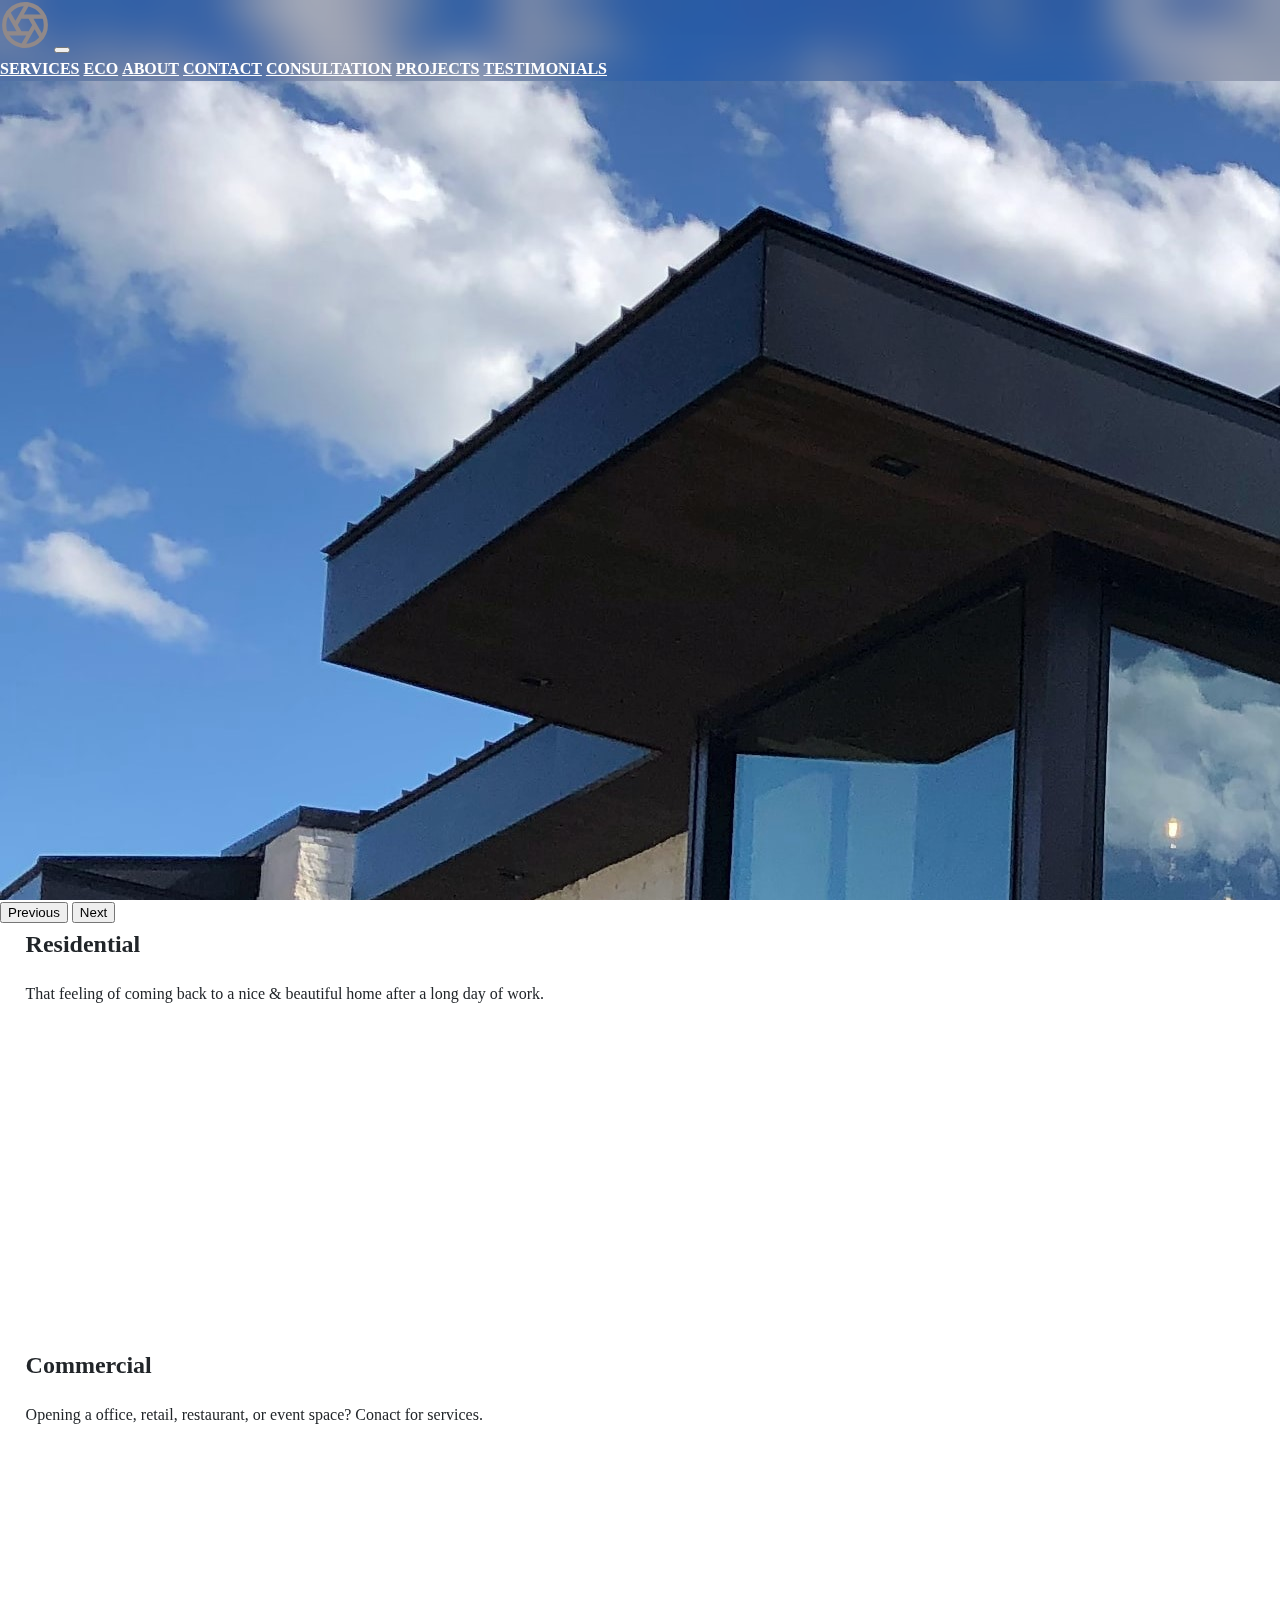
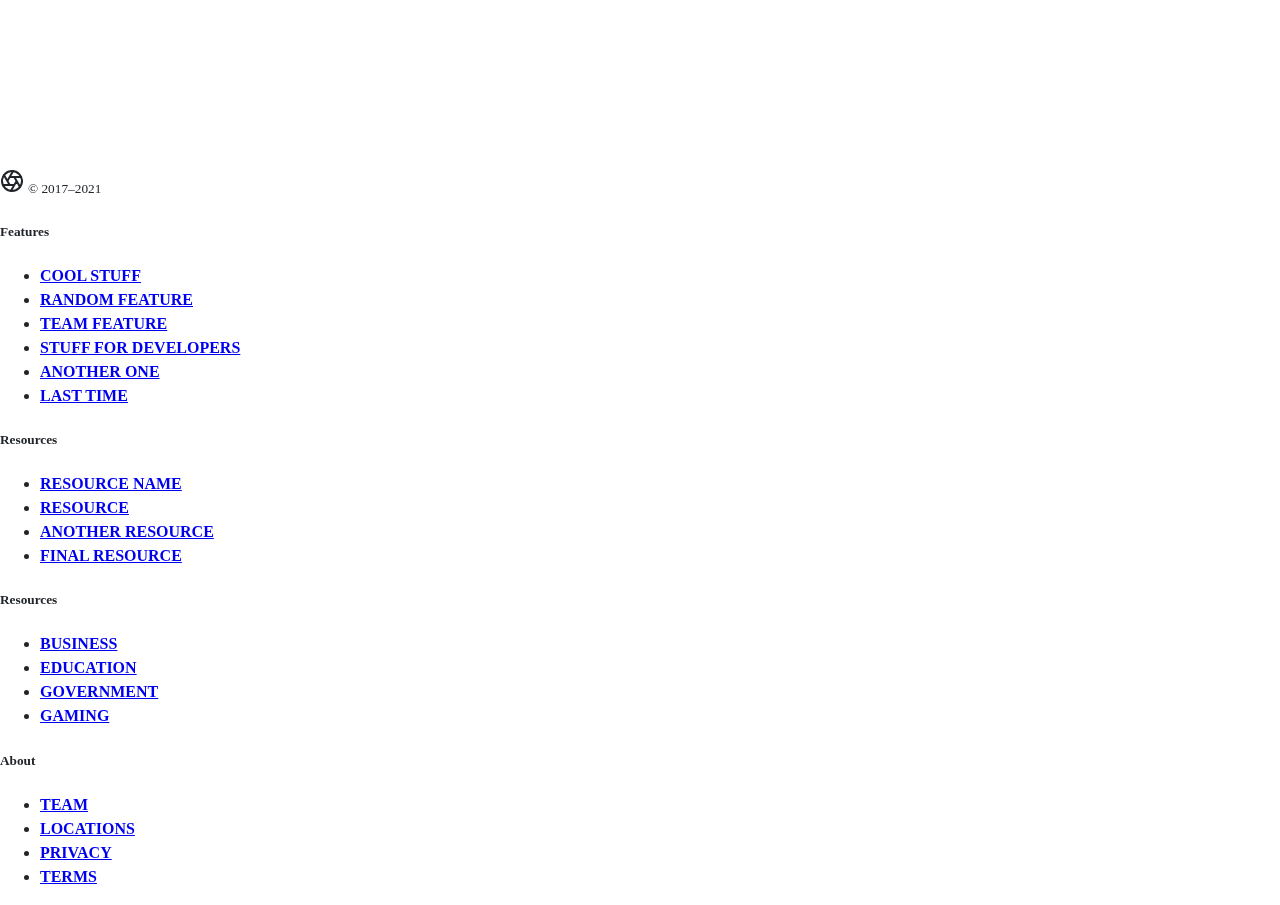
<file: index.html>
<!doctype html>
<html lang="en">
  <head>
    <!-- Required meta tags -->
    <meta charset="utf-8">
    <meta name="viewport" content="width=device-width, initial-scale=1, shrink-to-fit=no">

    <!-- Bootstrap CSS -->
    <script type="text.javascript" src="https://code.jquery.com/jquery-3.6.0.min.js"integrity="sha256-/xUj+3OJU5yExlq6GSYGSHk7tPXikynS7ogEvDej/m4="crossorigin="anonymous"></script>
    <link href="https://cdn.jsdelivr.net/npm/bootstrap@5.0.1/dist/css/bootstrap.min.css" rel="stylesheet" integrity="sha384-+0n0xVW2eSR5OomGNYDnhzAbDsOXxcvSN1TPprVMTNDbiYZCxYbOOl7+AMvyTG2x" crossorigin="anonymous">
   
    <link rel="stylesheet" href="./style/style.css">
  
    <title>Hello, world!</title>

    

  </head>
  <body>
  
  
    <header class="site-header sticky-top py-1 navbar-expand-lg text-center"  id="navbar" style=" background: rgba(70, 67, 67, 0.3);">

      <nav class="container d-flex flex-column flex-md-row text-center" >

        <a class="py-2" href="#" aria-label="Product">
            <svg xmlns="http://www.w3.org/2000/svg" width="50" height="50" fill="none" stroke="currentColor" stroke-linecap="round" stroke-linejoin="round" stroke-width="2" class="d-block mx-auto" role="img" viewBox="0 0 24 24"><title>Product</title><circle cx="12" cy="12" r="10"/><path d="M14.31 8l5.74 9.94M9.69 8h11.48M7.38 12l5.74-9.94M9.69 16L3.95 6.06M14.31 16H2.83m13.79-4l-5.74 9.94"/></svg>
          </a>
          <button class="navbar-toggler" type="button" data-bs-toggle="collapse" data-bs-target="#myNavBar" aria-controls="navbarNav" aria-expanded="false" aria-label="Toggle navigation">
            <span class="navbar-toggler-icon"></span>
          </button>
          <div class="collapse navbar-collapse justify-content-center "id="myNavBar"> 
          <div class="navbar-nav">
            <a class="nav-link" href="#">Services</a>
            <a class="nav-link" href="#">Eco</a>
            <a class="nav-link" href="#">About</a>
            <a class="nav-link" href="#">Contact</a>
            <a class="nav-link" href="#">Consultation</a>
            <a class="nav-link" href="#">Projects</a>
            <a class="nav-link" href="#">Testimonials</a>
          </div>
          </div>
        </nav>
      </header>
    </div>
    
  <div class="container-fluid"   >

    <div class="row">
      
      <div id="carouselExampleFade" class="carousel slide carousel-fade" data-bs-ride="carousel">
        <div class="carousel-inner">
          <div class="carousel-item active">
            <img src="images/homeoutside.jpg" class="d-block w-100" alt="...">
            <div class="carousel-caption d-none d-md-block">
              <h1>Lorem ipsum dolor sit amet consectetur adipisicing elit.</h1>
              <h5>First slide label</h5>
              <p>Some representative placeholder content for the first slide.</p>
              <a class="btn btn-outline-primary" href="#">Coming soon</a>
            </div>
          </div>
          <div class="carousel-item">
            <img src="images/whitekitchen.jpg" class="d-block w-100" alt="...">
            <div class="carousel-caption d-none d-md-block">
              <h5>Second slide label</h5>
              <p>Some representative placeholder content for the first slide.</p>
            </div>
          </div>
          <div class="carousel-item">
            <img src="images/livingroom.jpg" class="d-block w-100" alt="...">
            <div class="carousel-caption d-none d-md-block">
              <h5>Third slide label</h5>
              <p>Some representative placeholder content for the first slide.</p>
            </div>
          </div>
        </div>
        <button class="carousel-control-prev" type="button" data-bs-target="#carouselExampleFade" data-bs-slide="prev">
          <span class="carousel-control-prev-icon" aria-hidden="true"></span>
          <span class="visually-hidden">Previous</span>
        </button>
        <button class="carousel-control-next" type="button" data-bs-target="#carouselExampleFade" data-bs-slide="next">
          <span class="carousel-control-next-icon" aria-hidden="true"></span>
          <span class="visually-hidden">Next</span>
        </button>
      </div>
      </div>

    </div>
  </div>  
   
    <div class="d-md-flex flex-md-equal w-90 my-md-3 ps-md-3" >
      <div class="bg-dark me-md-3 pt-3 px-3 pt-md-5 px-md-5  text-center text-white overflow-hidden" style="margin:2%">
        <div class="my-3 py-3">
          <h2 class="display-5">Residential</h2>
          <p class="lead">That feeling of coming back to a nice & beautiful home after a long day of work.</p>
        </div>
        <div class="bg-light shadow-sm mx-auto" style="width: 80%; height: 300px; border-radius: 21px 21px 0 0;"></div>
      </div>
     
      <div class="bg-light me-md-3 pt-3 px-3 pt-md-5 px-md-5  text-center overflow-hidden" style="margin:2%">
        <div class="my-3 p-3">
          <h2 class="display-5">Commercial</h2>
          <p class="lead">Opening a office, retail, restaurant, or event space? Conact for services. </p>
        </div>
        <div class="bg-dark shadow-sm mx-auto" style="width: 80%; height: 300px; border-radius: 21px 21px 0 0;"></div>
      </div>
    </div>
 
  
  <footer class="container py-5">
    <div class="row">
      <div class="col-12 col-md">
        <svg xmlns="http://www.w3.org/2000/svg" width="24" height="24" fill="none" stroke="currentColor" stroke-linecap="round" stroke-linejoin="round" stroke-width="2" class="d-block mb-2" role="img" viewBox="0 0 24 24"><title>Product</title><circle cx="12" cy="12" r="10"/><path d="M14.31 8l5.74 9.94M9.69 8h11.48M7.38 12l5.74-9.94M9.69 16L3.95 6.06M14.31 16H2.83m13.79-4l-5.74 9.94"/></svg>
        <small class="d-block mb-3 text-muted">&copy; 2017–2021</small>
      </div>
      <div class="col-6 col-md">
        <h5>Features</h5>
        <ul class="list-unstyled text-small">
          <li><a class="link-secondary" href="#">Cool stuff</a></li>
          <li><a class="link-secondary" href="#">Random feature</a></li>
          <li><a class="link-secondary" href="#">Team feature</a></li>
          <li><a class="link-secondary" href="#">Stuff for developers</a></li>
          <li><a class="link-secondary" href="#">Another one</a></li>
          <li><a class="link-secondary" href="#">Last time</a></li>
        </ul>
      </div>
      <div class="col-6 col-md">
        <h5>Resources</h5>
        <ul class="list-unstyled text-small">
          <li><a class="link-secondary" href="#">Resource name</a></li>
          <li><a class="link-secondary" href="#">Resource</a></li>
          <li><a class="link-secondary" href="#">Another resource</a></li>
          <li><a class="link-secondary" href="#">Final resource</a></li>
        </ul>
      </div>
      <div class="col-6 col-md">
        <h5>Resources</h5>
        <ul class="list-unstyled text-small">
          <li><a class="link-secondary" href="#">Business</a></li>
          <li><a class="link-secondary" href="#">Education</a></li>
          <li><a class="link-secondary" href="#">Government</a></li>
          <li><a class="link-secondary" href="#">Gaming</a></li>
        </ul>
      </div>
      <div class="col-6 col-md">
        <h5>About</h5>
        <ul class="list-unstyled text-small">
          <li><a class="link-secondary" href="#">Team</a></li>
          <li><a class="link-secondary" href="#">Locations</a></li>
          <li><a class="link-secondary" href="#">Privacy</a></li>
          <li><a class="link-secondary" href="#">Terms</a></li>
        </ul>
      </div>
    </div>
  </footer>  

</div>

    
    <!-- Optional JavaScript -->
    <!-- jQuery first, then Popper.js, then Bootstrap JS -->
    <script type="text/javascipt" src="https://code.jquery.com/jquery-3.6.0.min.js"integrity="sha256-/xUj+3OJU5yExlq6GSYGSHk7tPXikynS7ogEvDej/m4="crossorigin="anonymous"></script>
    <script src="https://cdn.jsdelivr.net/npm/@popperjs/core@2.9.2/dist/umd/popper.min.js" integrity="sha384-IQsoLXl5PILFhosVNubq5LC7Qb9DXgDA9i+tQ8Zj3iwWAwPtgFTxbJ8NT4GN1R8p" crossorigin="anonymous"></script>
    <script src="https://cdn.jsdelivr.net/npm/bootstrap@5.0.1/dist/js/bootstrap.min.js" integrity="sha384-Atwg2Pkwv9vp0ygtn1JAojH0nYbwNJLPhwyoVbhoPwBhjQPR5VtM2+xf0Uwh9KtT" crossorigin="anonymous"></script>
   
  </body>
</html>
</file>
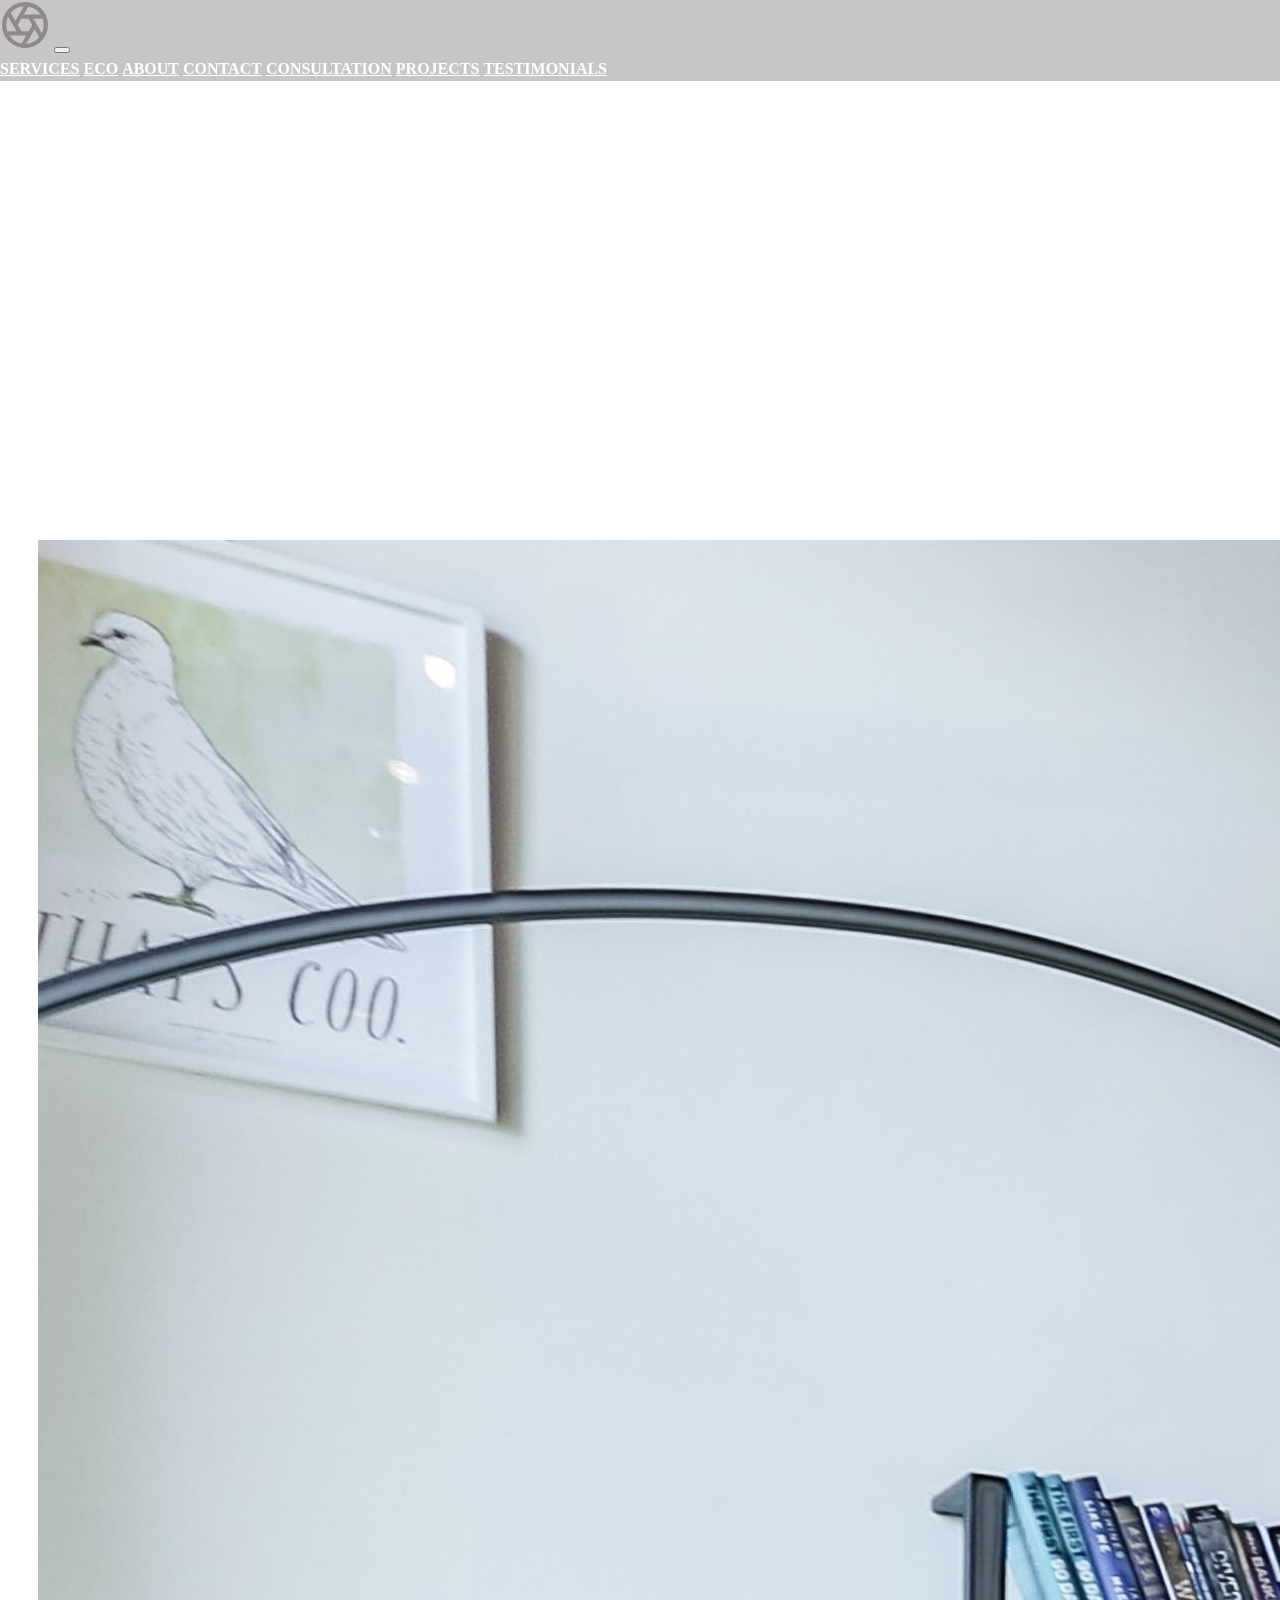
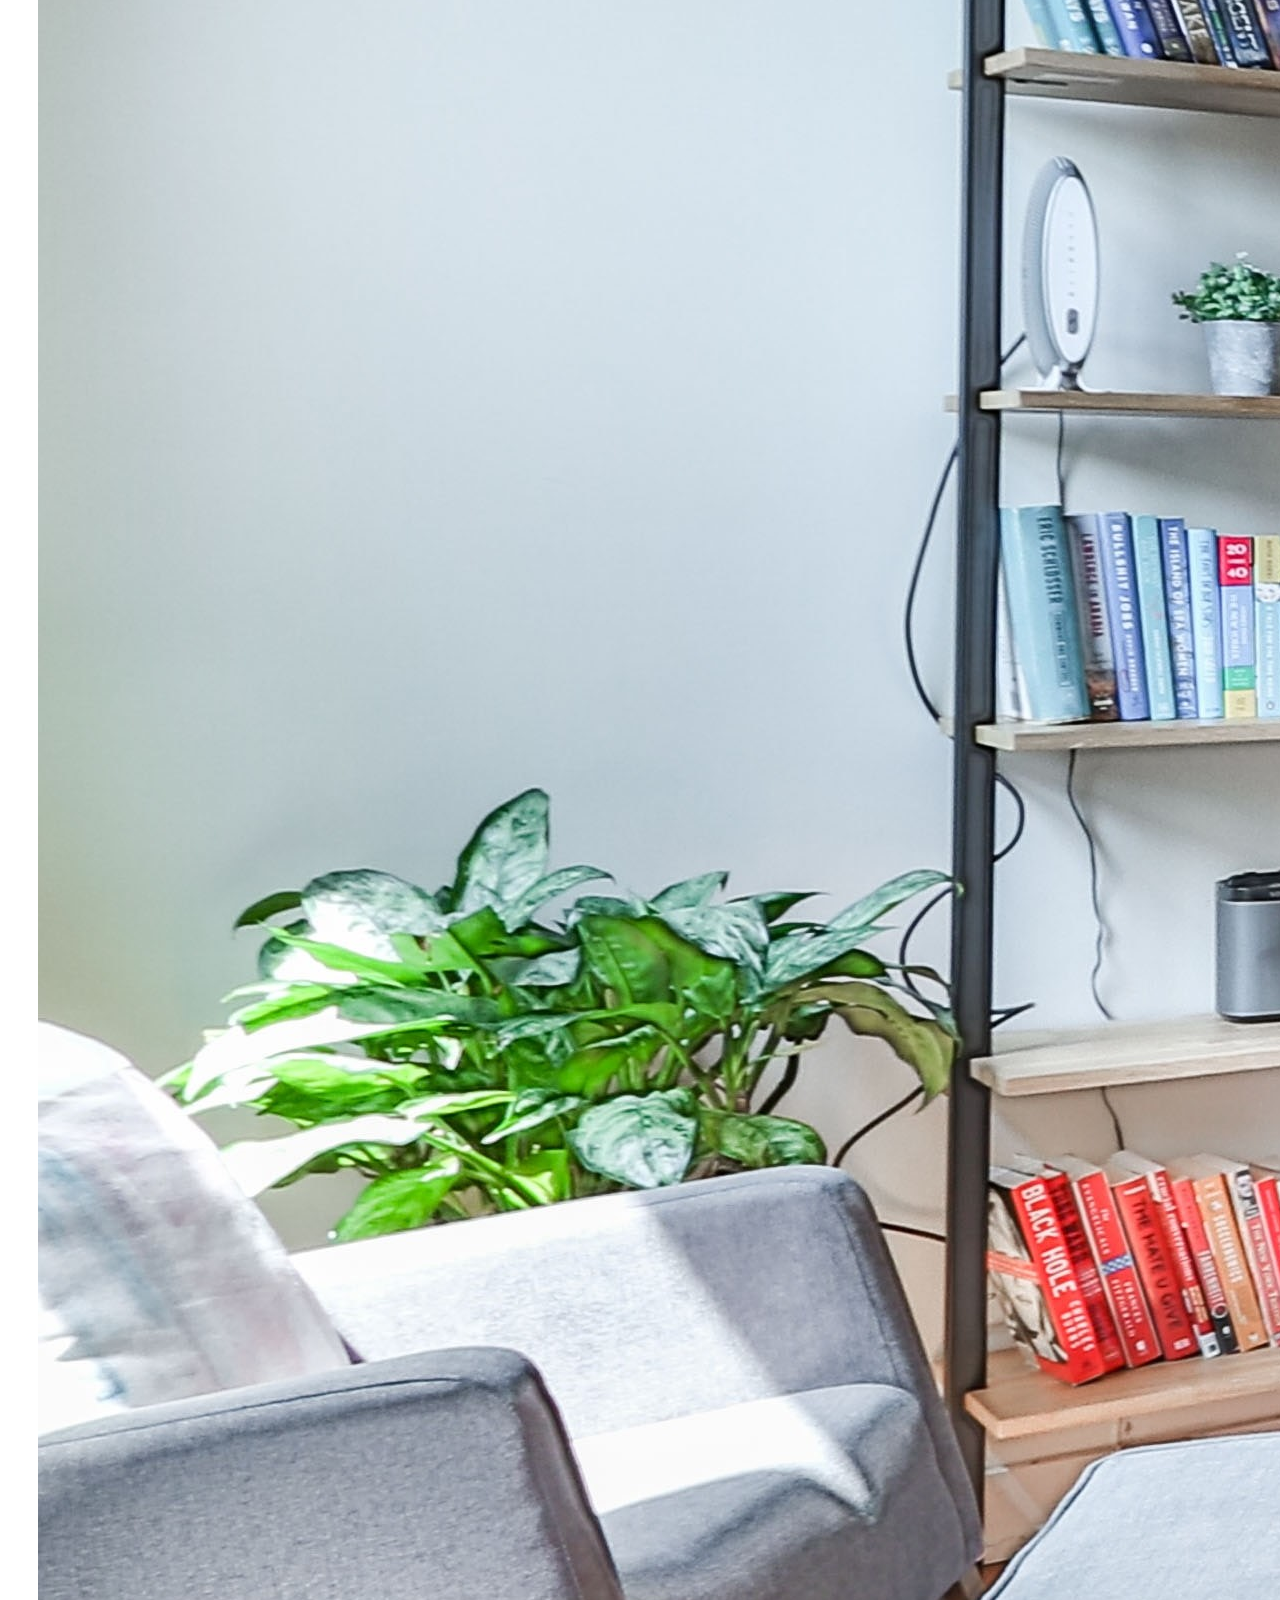
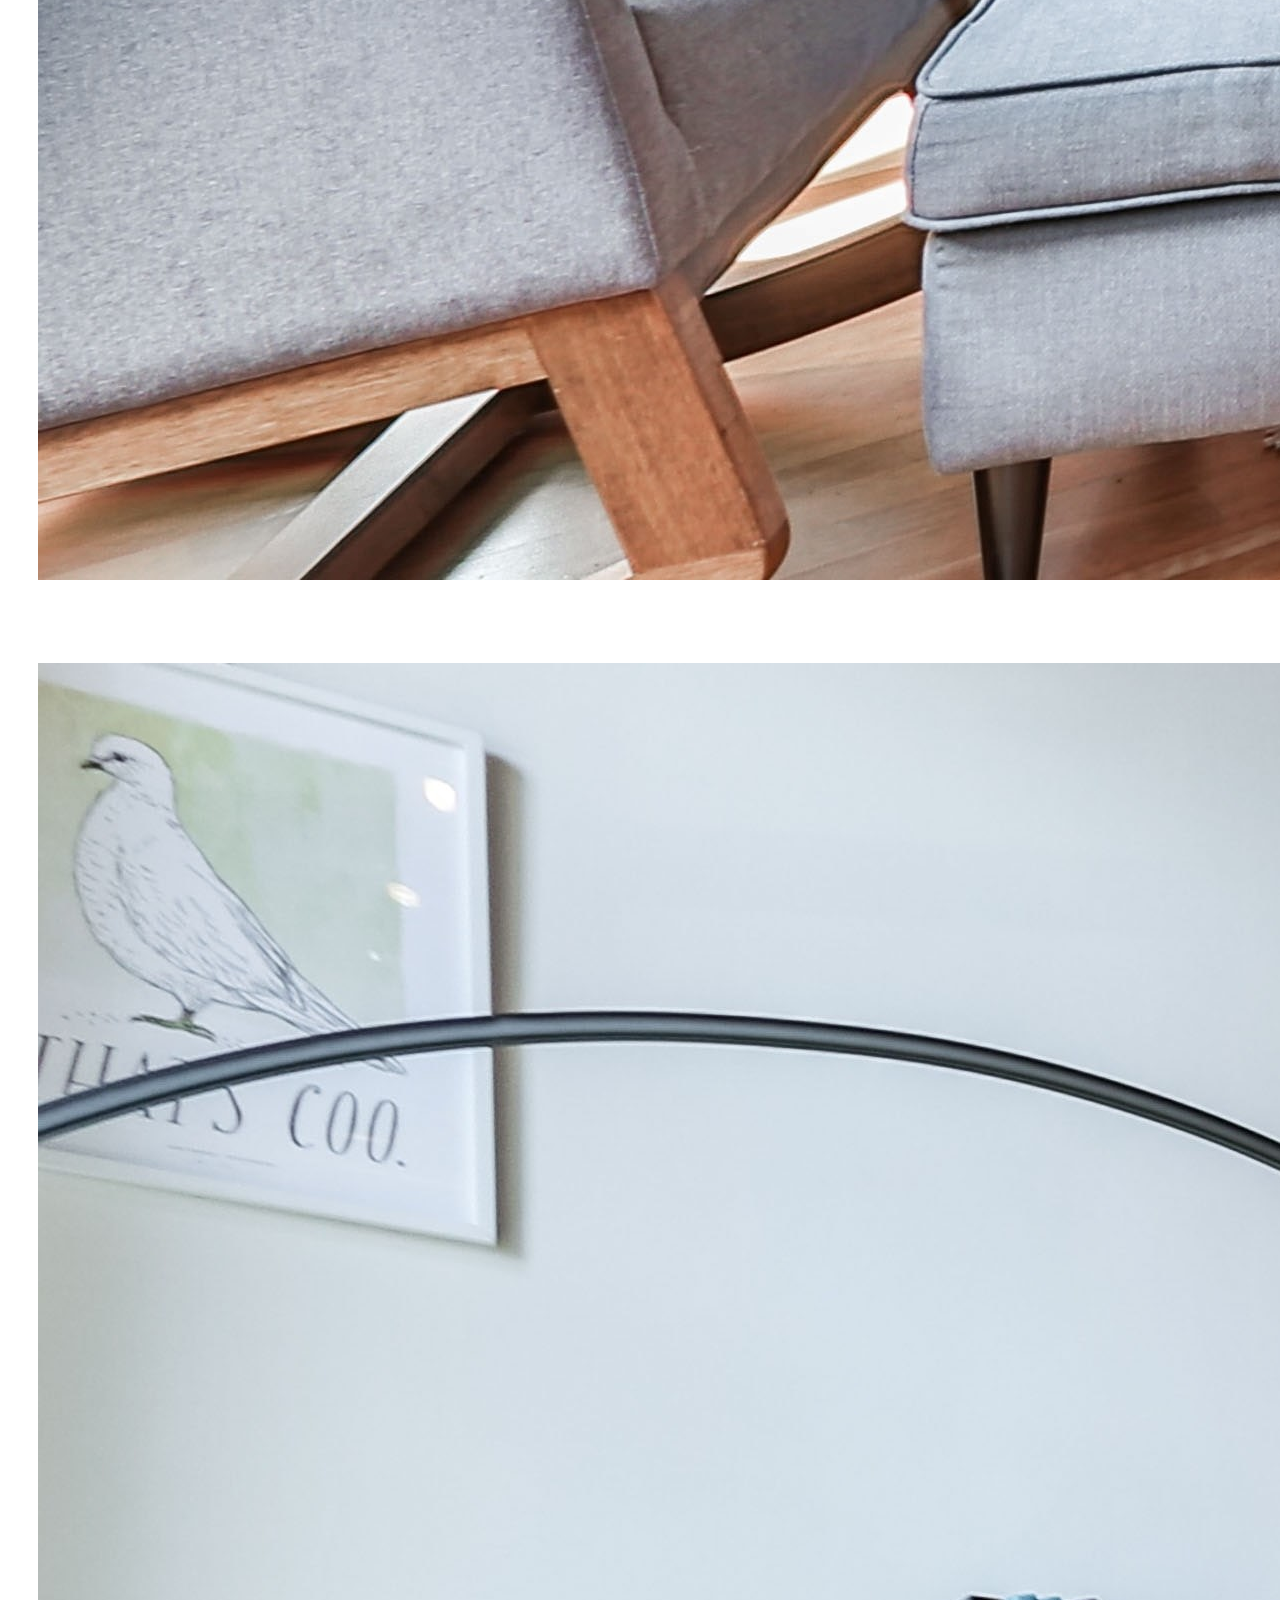
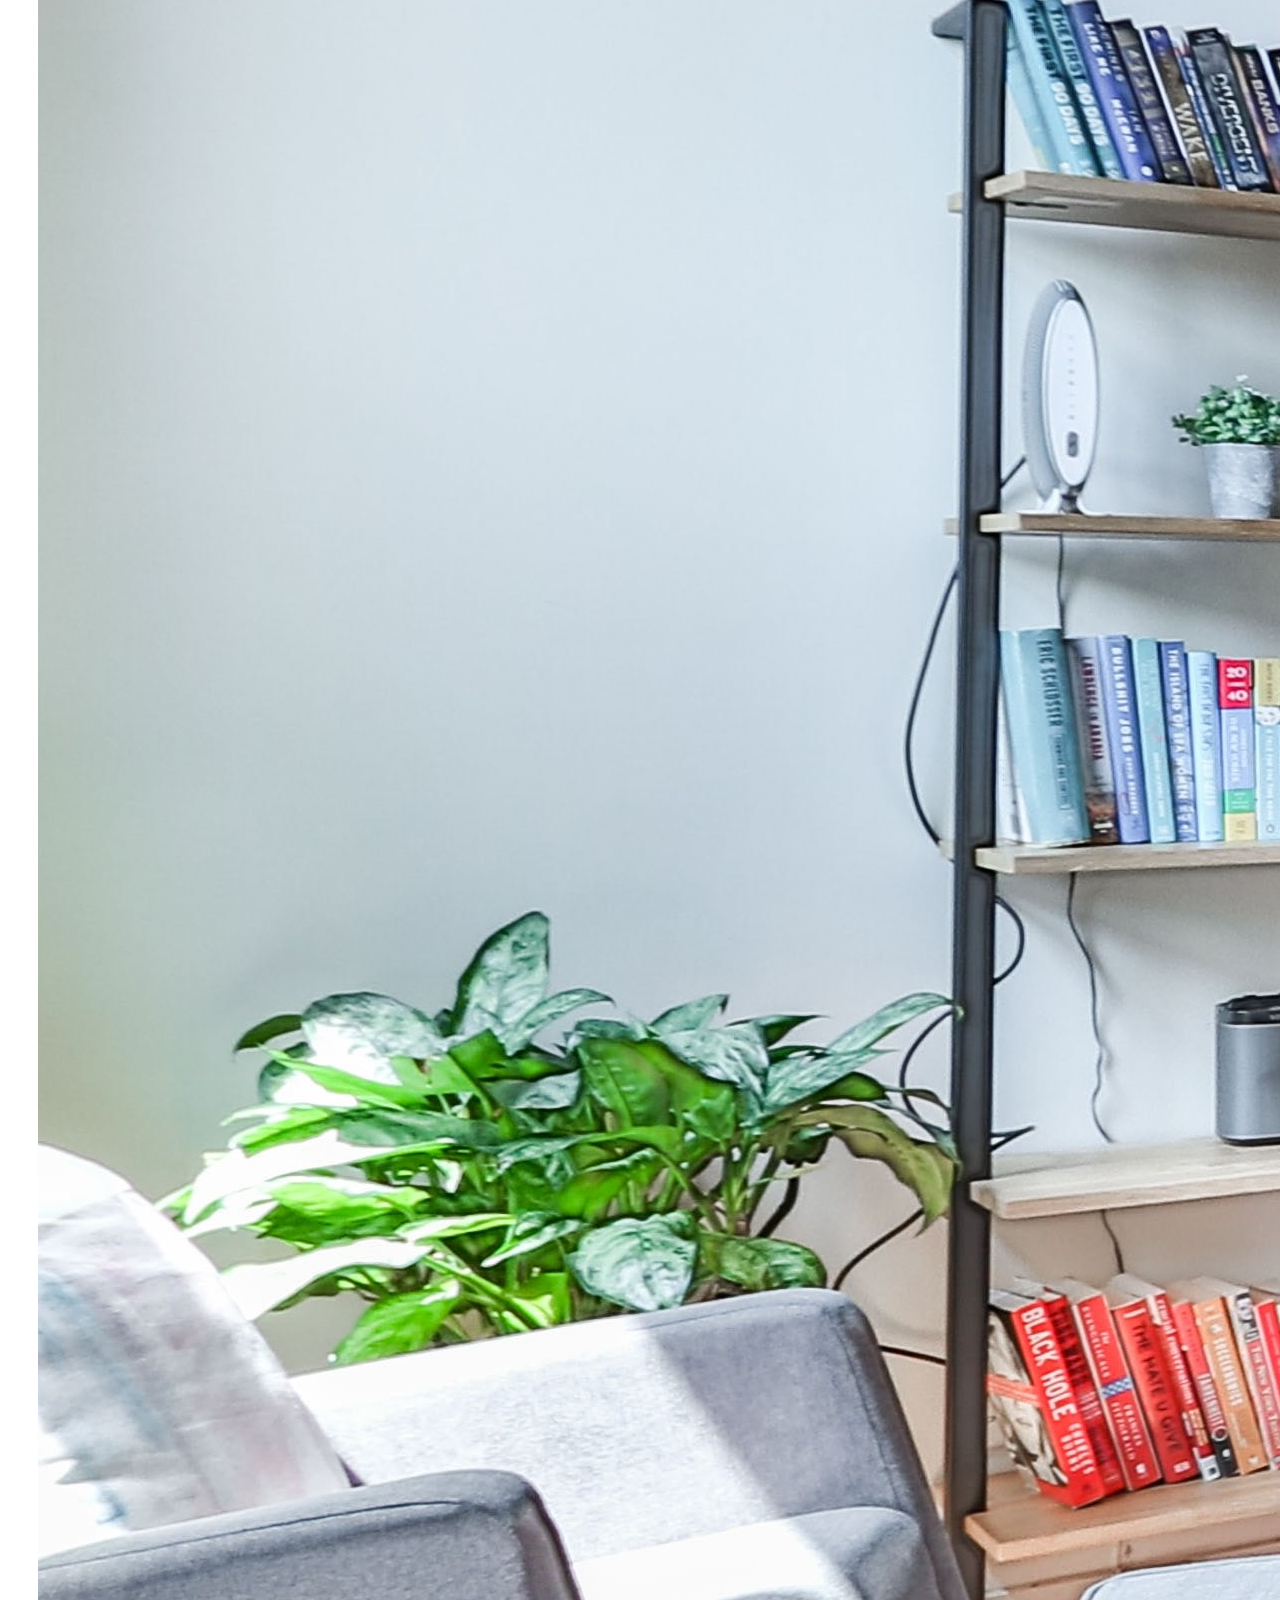
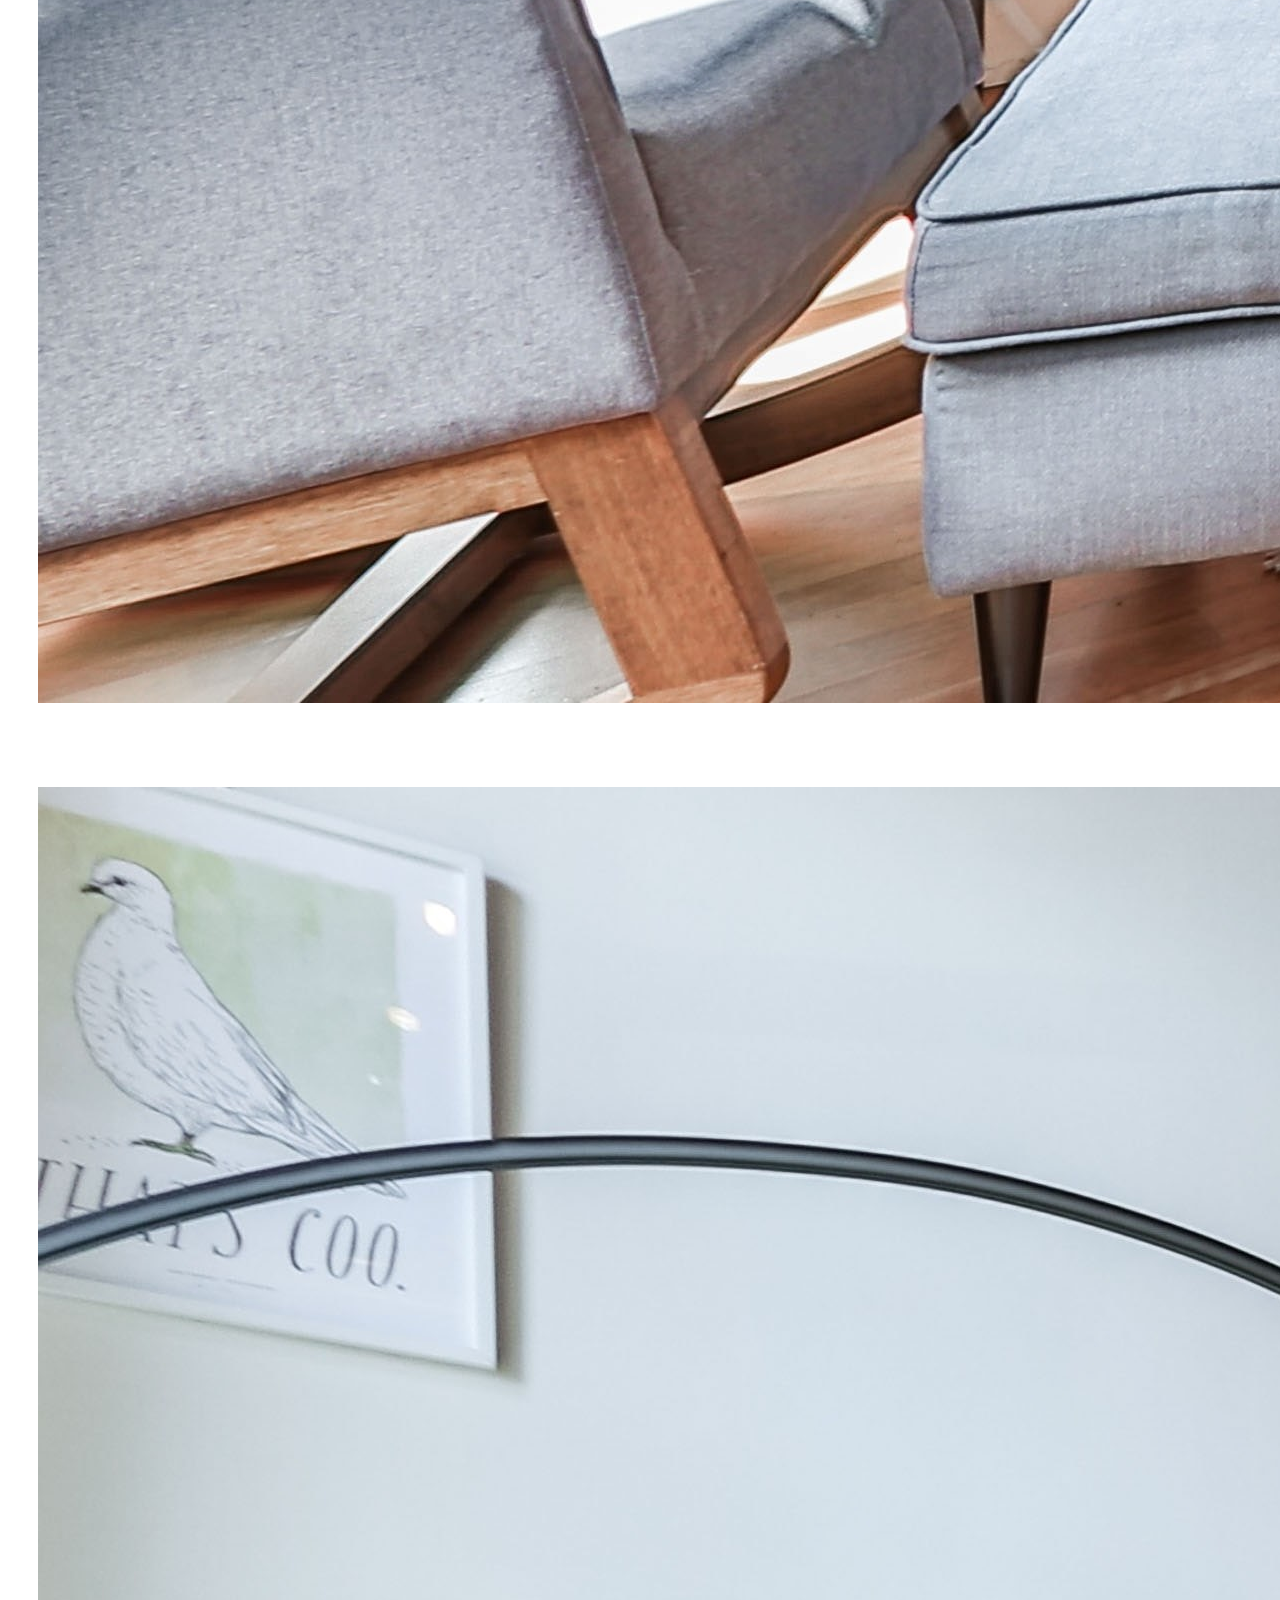
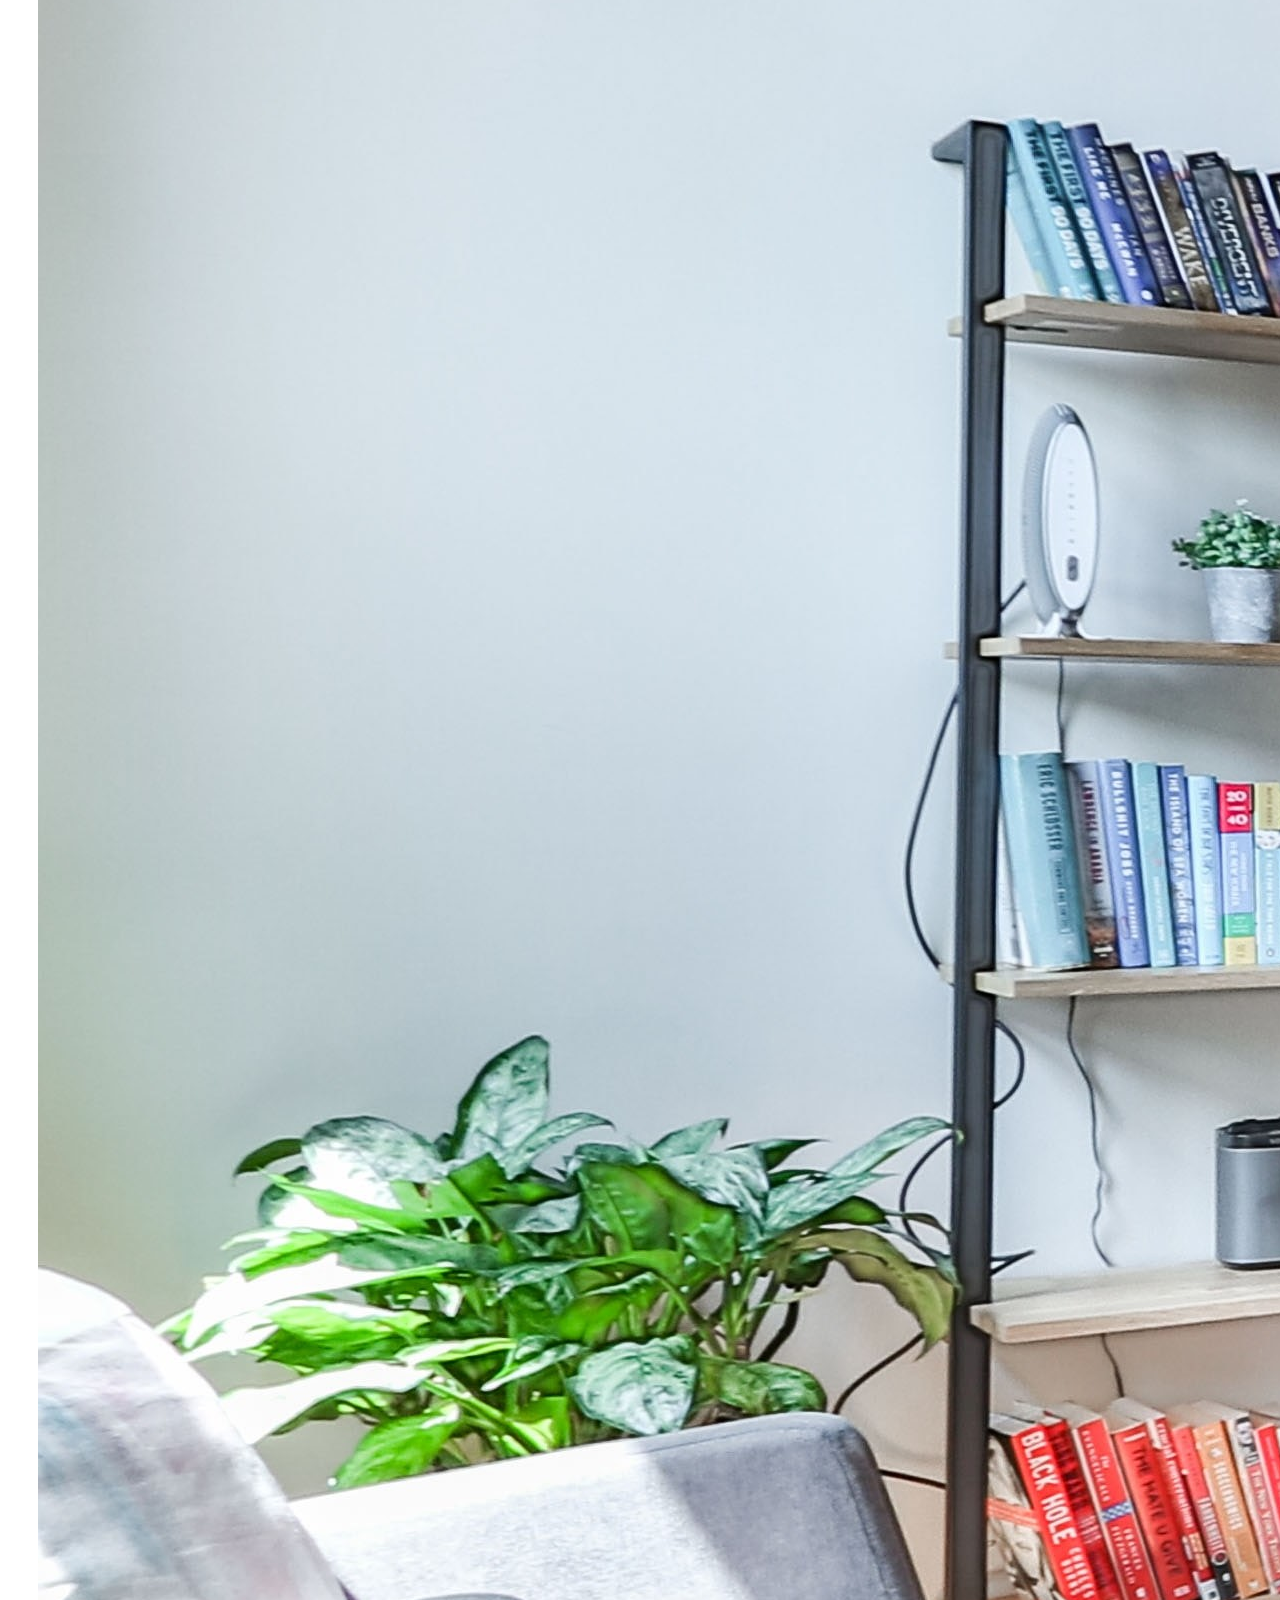
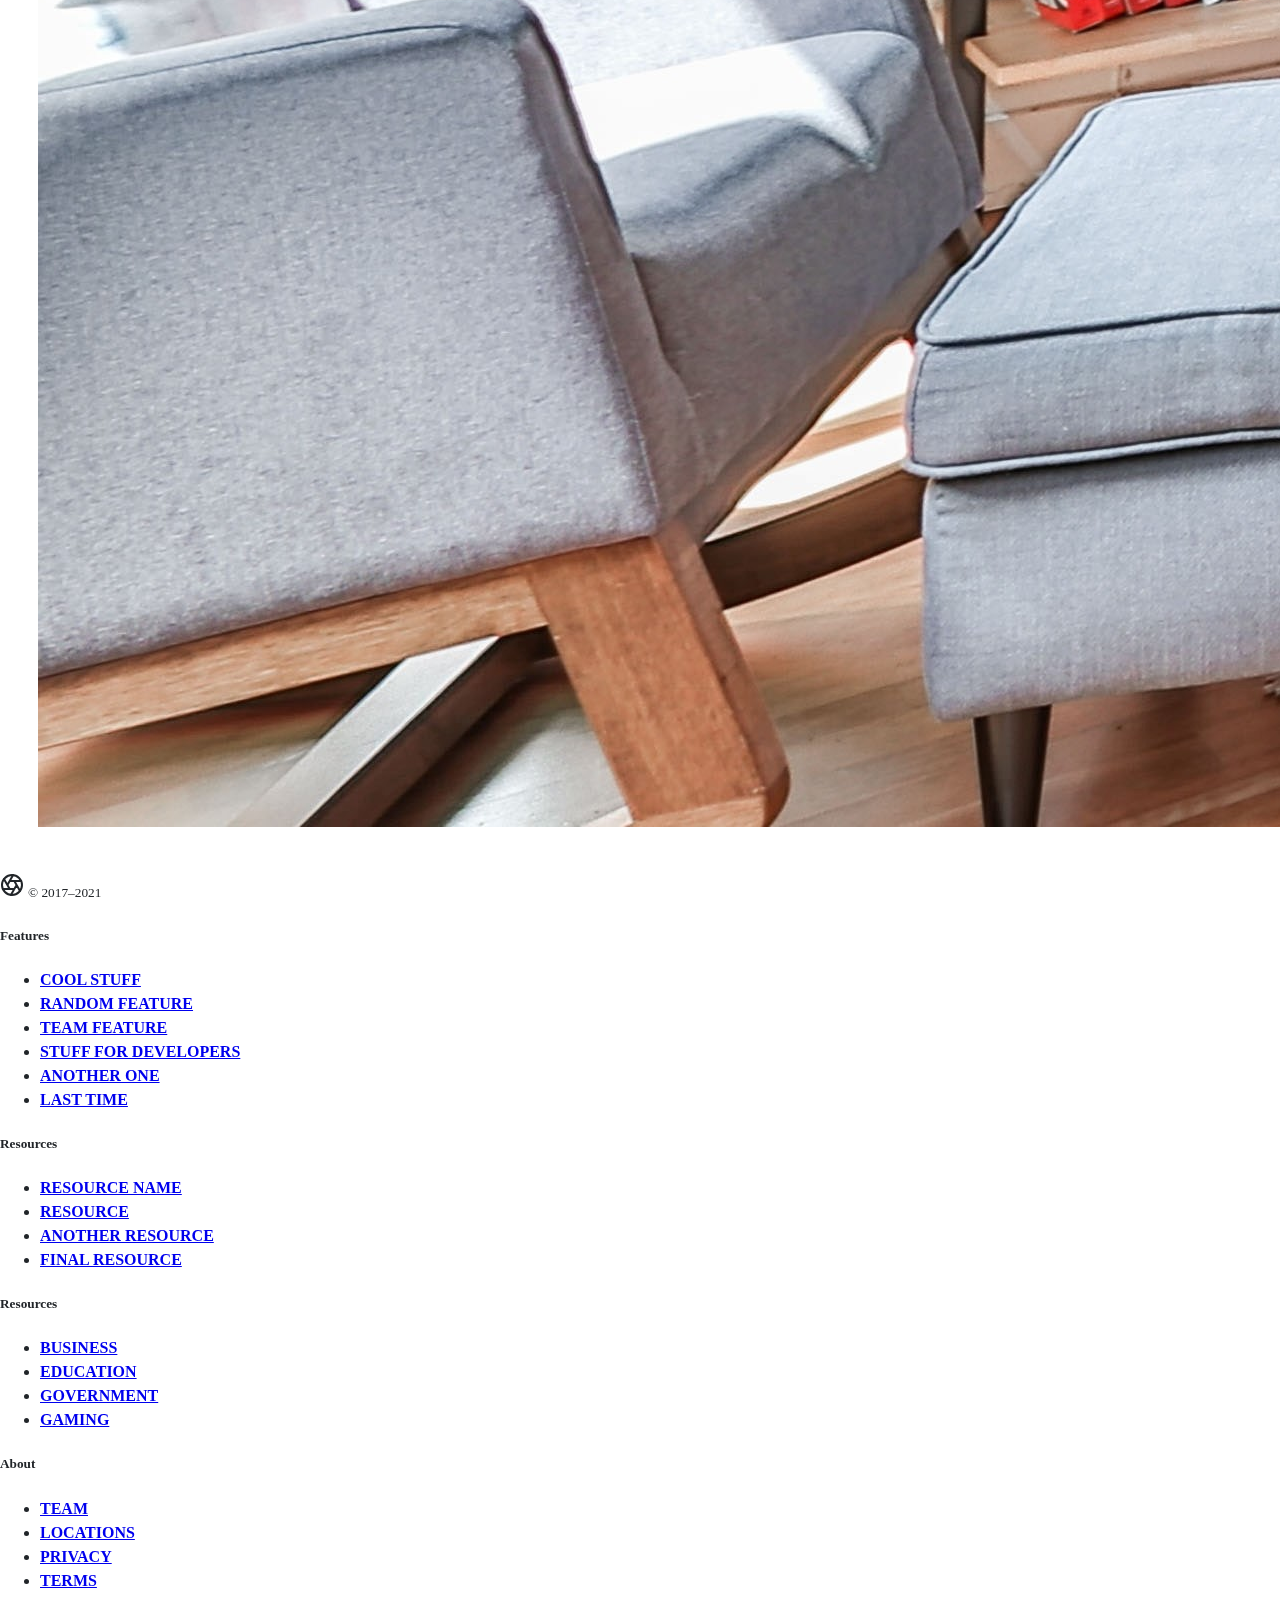
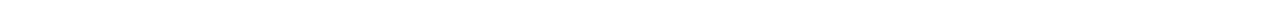
<file: pages/projects.html>
<!doctype html>
<html lang="en">
  <head>
    <!-- Required meta tags -->
    <meta charset="utf-8">
    <meta name="viewport" content="width=device-width, initial-scale=1, shrink-to-fit=no">

    <!-- Bootstrap CSS -->
    <link href="https://cdn.jsdelivr.net/npm/bootstrap@5.0.1/dist/css/bootstrap.min.css" rel="stylesheet" integrity="sha384-+0n0xVW2eSR5OomGNYDnhzAbDsOXxcvSN1TPprVMTNDbiYZCxYbOOl7+AMvyTG2x" crossorigin="anonymous">

    <link rel="stylesheet" href="../style/projects.css">
  
    <title>Hello, world!</title>

    

  </head>
  <body>
  
    <script src="https://cdn.jsdelivr.net/npm/bootstrap@5.0.1/dist/js/bootstrap.bundle.min.js" integrity="sha384-gtEjrD/SeCtmISkJkNUaaKMoLD0//ElJ19smozuHV6z3Iehds+3Ulb9Bn9Plx0x4" crossorigin="anonymous"></script>
    <header class="site-header sticky-top py-1 navbar-expand-lg text-center"  id="navbar" style=" background: rgba(70, 67, 67, 0.3);">
      <div class="main-wrapper">
     
        <nav class="container d-flex flex-column flex-md-row text-center" >
          <a class="py-2" href="#" aria-label="Product">
            <svg xmlns="http://www.w3.org/2000/svg" width="50" height="50" fill="none" stroke="currentColor" stroke-linecap="round" stroke-linejoin="round" stroke-width="2" class="d-block mx-auto" role="img" viewBox="0 0 24 24"><title>Product</title><circle cx="12" cy="12" r="10"/><path d="M14.31 8l5.74 9.94M9.69 8h11.48M7.38 12l5.74-9.94M9.69 16L3.95 6.06M14.31 16H2.83m13.79-4l-5.74 9.94"/></svg>
          </a>
          <button class="navbar-toggler" type="button" data-toggle="expand" data-target="#navbarNav" aria-controls="navbarNav" aria-expanded="false" aria-label="Toggle navigation">
            <span class="navbar-toggler-icon"></span>
          </button>
          <div class="navbar-collapse collapse justify-content-center"> 
          <a class="nav-link" href="#">Services</a>
          <a class="nav-link" href="#">Eco</a>
          <a class="nav-link" href="#">About</a>
          <a class="nav-link" href="#">Contact</a>
          <a class="nav-link" href="#">Consultation</a>
          <a class="nav-link" href="#">Projects</a>
          <a class="nav-link" href="#">Testimonials</a>
          </div>
        </nav>
      </header>
  
  <div class="container" id= "galleryContainer"   >

    <div class="row" id="gallery" >
      <div class="col-12 col-sm-6 col-lg-6">
        <div class="embed-responsive embed-responsive-16by9">
          <iframe width="560" height="315" src="https://www.youtube.com/embed/qyeyaOc77j0" title="YouTube video player" frameborder="0" allow="accelerometer; autoplay; clipboard-write; encrypted-media; gyroscope; picture-in-picture" allowfullscreen></iframe>
        </div>
      </div>
      <div class="col-12 col-sm-6 col-lg-6">
        <img class="w-100" src="../images/livingroom.jpg">
      </div>
      
    </div>

    <div class="row" id="gallery" >
      <div class="col-12 col-sm-6 col-lg-6">
        <img class="w-100" src="../images/livingroom.jpg">
      </div>
      <div class="col-12 col-sm-6 col-lg-6">
        <img class="w-100" src="../images/livingroom.jpg">
      </div>
      
    </div>
 
  <footer class="container py-5">
    <div class="row">
      <div class="col-12 col-md">
        <svg xmlns="http://www.w3.org/2000/svg" width="24" height="24" fill="none" stroke="currentColor" stroke-linecap="round" stroke-linejoin="round" stroke-width="2" class="d-block mb-2" role="img" viewBox="0 0 24 24"><title>Product</title><circle cx="12" cy="12" r="10"/><path d="M14.31 8l5.74 9.94M9.69 8h11.48M7.38 12l5.74-9.94M9.69 16L3.95 6.06M14.31 16H2.83m13.79-4l-5.74 9.94"/></svg>
        <small class="d-block mb-3 text-muted">&copy; 2017–2021</small>
      </div>
      <div class="col-6 col-md">
        <h5>Features</h5>
        <ul class="list-unstyled text-small">
          <li><a class="link-secondary" href="#">Cool stuff</a></li>
          <li><a class="link-secondary" href="#">Random feature</a></li>
          <li><a class="link-secondary" href="#">Team feature</a></li>
          <li><a class="link-secondary" href="#">Stuff for developers</a></li>
          <li><a class="link-secondary" href="#">Another one</a></li>
          <li><a class="link-secondary" href="#">Last time</a></li>
        </ul>
      </div>
      <div class="col-6 col-md">
        <h5>Resources</h5>
        <ul class="list-unstyled text-small">
          <li><a class="link-secondary" href="#">Resource name</a></li>
          <li><a class="link-secondary" href="#">Resource</a></li>
          <li><a class="link-secondary" href="#">Another resource</a></li>
          <li><a class="link-secondary" href="#">Final resource</a></li>
        </ul>
      </div>
      <div class="col-6 col-md">
        <h5>Resources</h5>
        <ul class="list-unstyled text-small">
          <li><a class="link-secondary" href="#">Business</a></li>
          <li><a class="link-secondary" href="#">Education</a></li>
          <li><a class="link-secondary" href="#">Government</a></li>
          <li><a class="link-secondary" href="#">Gaming</a></li>
        </ul>
      </div>
      <div class="col-6 col-md">
        <h5>About</h5>
        <ul class="list-unstyled text-small">
          <li><a class="link-secondary" href="#">Team</a></li>
          <li><a class="link-secondary" href="#">Locations</a></li>
          <li><a class="link-secondary" href="#">Privacy</a></li>
          <li><a class="link-secondary" href="#">Terms</a></li>
        </ul>
      </div>
    </div>
  </footer>  

</div>

    
    <!-- Optional JavaScript -->
    <!-- jQuery first, then Popper.js, then Bootstrap JS -->
    <script src="https://code.jquery.com/jquery-3.6.0.min.js" integrity="sha256-/xUj+3OJU5yExlq6GSYGSHk7tPXikynS7ogEvDej/m4=" crossorigin="anonymous"></script>
    <script src="https://cdn.jsdelivr.net/npm/@popperjs/core@2.9.2/dist/umd/popper.min.js" integrity="sha384-IQsoLXl5PILFhosVNubq5LC7Qb9DXgDA9i+tQ8Zj3iwWAwPtgFTxbJ8NT4GN1R8p" crossorigin="anonymous"></script>
    <script src="https://cdn.jsdelivr.net/npm/bootstrap@5.0.1/dist/js/bootstrap.min.js" integrity="sha384-Atwg2Pkwv9vp0ygtn1JAojH0nYbwNJLPhwyoVbhoPwBhjQPR5VtM2+xf0Uwh9KtT" crossorigin="anonymous"></script>
   
  </body>
</html>
</file>
<file: style/style.css>
body {
    margin: 0;
    font-family: var(--bs-font-sans-serif);
    font-size: 1rem;
    font-weight: 400;
    line-height: 1.5;
    color: #212529;
    background-color: #fff;
    -webkit-text-size-adjust: 100%;
    -webkit-tap-highlight-color: transparent;
}

h1 {
  font-size: 8vh;
}

.main-wrapper {
  width: 100%;
  position: relative;
  z-index: 9999;
}

.slider-holder {
position: absolute;
width: 100%;
top: 0;
z-index: -1;
}
.carousel {
  position: relative;
  max-height: 100vh;
  width: auto;
  top: 0;

}

.carousel-inner {
  position: relative;
  width: 100%;
  max-height: 100vh;
  overflow: hidden;
  top:0;
  
}

#navbar {
  background: none;
  z-index: 9;
  position: absolute;
  width: 100%;
}
.carousel-item {
  position: relative;
  display: none;
  float: left;
  width: 100%;
  max-height: 100vh;
  margin-right: -100%;
  -webkit-backface-visibility: hidden;
  backface-visibility: hidden;

}

a {
  
 text-transform: uppercase;
 font-weight: 600;
}

.nav-link {
  padding-top: 3%;
}

.carousel.carousel-fade .carousel-item {
  display: block;
  opacity: 0;
  transition: opacity ease-out .7s;
}

.carousel.carousel-fade .carousel-item.active {
  opacity: 1 !important;
}
.carousel-caption {
  top:50%
}
.container-fluid {
  padding-right:0;
  padding-left:0;
  margin-right:0;
  margin-left:0;

}
  /*
   * Custom translucent site header
   */
  
  .site-header {
    background-color: rgba(0, 0, 0, .85);
    -webkit-backdrop-filter: saturate(180%) blur(20px);
    backdrop-filter: saturate(180%) blur(20px);
  }
  .site-header a {
    color: #ffffff;
    transition: color .15s ease-in-out;
  }
  .site-header a:hover {
    color: rgb(145, 137, 137);
    text-decoration: none;
  }
 




.flex-equal > * {
    flex: 1;
  }
  @media (min-width: 768px) {
    .flex-md-equal > * {
      flex: 1;
    }
  }
</file>
<file: style/projects.css>
body {
    margin: 0;
    font-family: var(--bs-font-sans-serif);
    font-size: 1rem;
    font-weight: 400;
    line-height: 1.5;
    color: #212529;
    background-color: #fff;
    -webkit-text-size-adjust: 100%;
    -webkit-tap-highlight-color: transparent;
}

#galleryContainer {
    padding-top: 8%;
}
img { padding: 3%;}

iframe {
    padding: 3%;
}

#navbar {
  background: none;
  z-index: 9;
  position: absolute;
  width: 100%;
}


a {
  
 text-transform: uppercase;
 font-weight: 600;
}

.nav-link {
  padding-top: 3%;
}


.container-fluid {
  padding-right:0;
  padding-left:0;
  margin-right:0;
  margin-left:0;

}
  /*
   * Custom translucent site header
   */
  
  .site-header {
    background-color: rgba(0, 0, 0, .85);
    -webkit-backdrop-filter: saturate(180%) blur(20px);
    backdrop-filter: saturate(180%) blur(20px);
  }
  .site-header a {
    color: #ffffff;
    transition: color .15s ease-in-out;
  }
  .site-header a:hover {
    color: rgb(145, 137, 137);
    text-decoration: none;
  }
 




.flex-equal > * {
    flex: 1;
  }
  @media (min-width: 768px) {
    .flex-md-equal > * {
      flex: 1;
    }
  }
</file>
